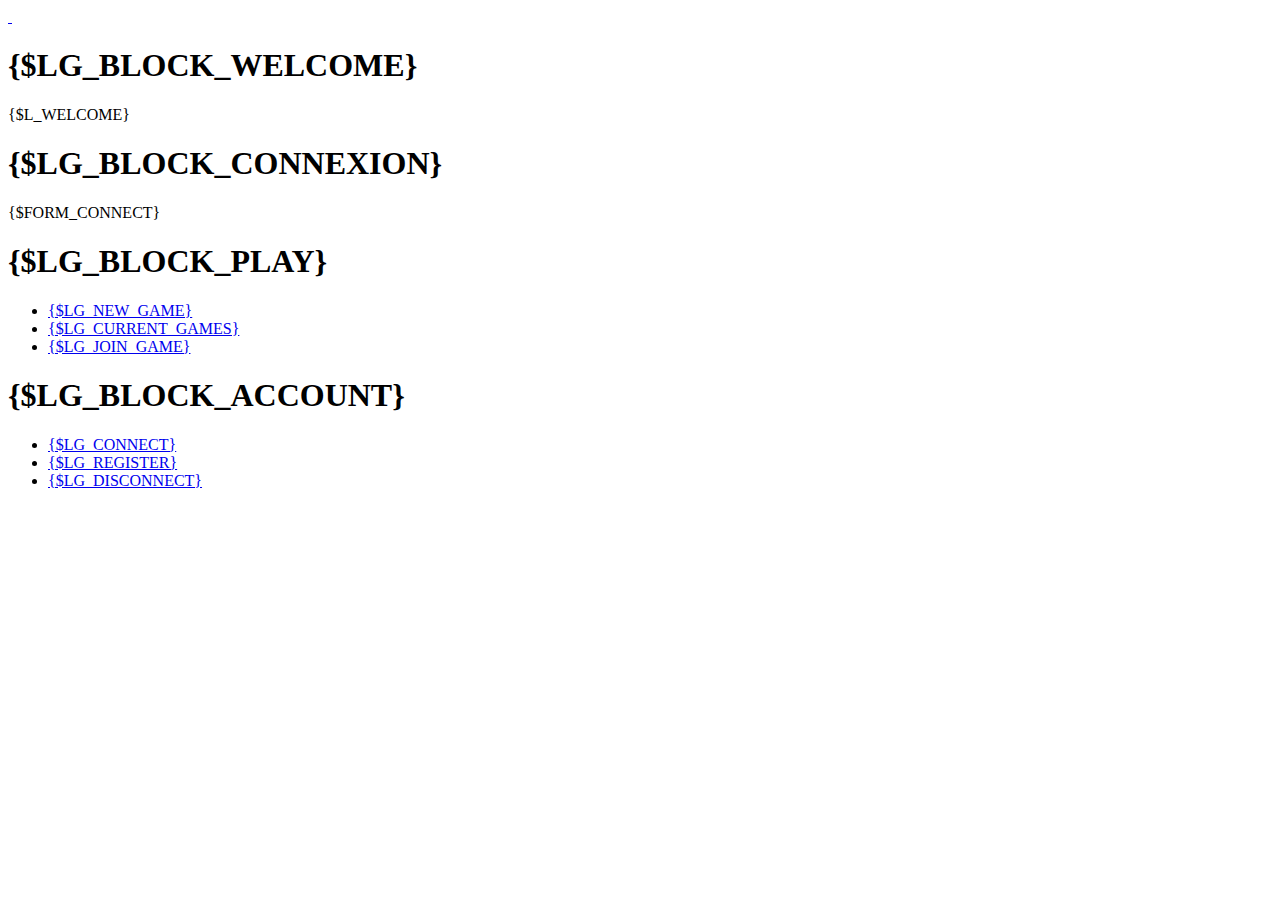
<file: view/header.html>
<!-- INCLUDE FILE top.html -->
<body>
	<div id="all">
		<div id="header"><a href="?action=index">&nbsp;</a></div>

		<div id="center">
			<div id="menus">
				<div id="block_welcome">
					<h1>{$LG_BLOCK_WELCOME}</h1>
					<div class="content">{$L_WELCOME}</div>
				</div>
				
				<!-- BEGIN SWITCH is_guest -->
				<div id="connect_block">
					<h1>{$LG_BLOCK_CONNEXION}</h1>
					<div class="content">
						{$FORM_CONNECT}
					</div>
				</div>
				<!-- END SWITCH -->
				
				<!-- BEGIN SWITCH is_member -->
				<div>
					<h1>{$LG_BLOCK_PLAY}</h1>
					<div class="content">
						<ul>
							<li><a href="?action=new_game">{$LG_NEW_GAME}</a></li>
							<li><a href="?action=current_games">{$LG_CURRENT_GAMES}</a></li>
							<li><a href="?action=join_game">{$LG_JOIN_GAME}</a></li>
						</ul>
					</div>
				</div>
				<!-- END SWITCH -->
				
				<div>
					<h1>{$LG_BLOCK_ACCOUNT}</h1>
					<div class="content">
						<ul>
							<!-- BEGIN SWITCH is_guest -->
							<li><a href="?action=connect">{$LG_CONNECT}</a></li>
							<li><a href="?action=register">{$LG_REGISTER}</a></li>
							<!-- END SWITCH -->
							<!-- BEGIN SWITCH is_member -->
							<li><a href="?action=disconnect">{$LG_DISCONNECT}</a></li>
							<!-- END SWITCH -->
						</ul>
					</div>
				</div>
			</div>
			
			<div id="content">
</file>
